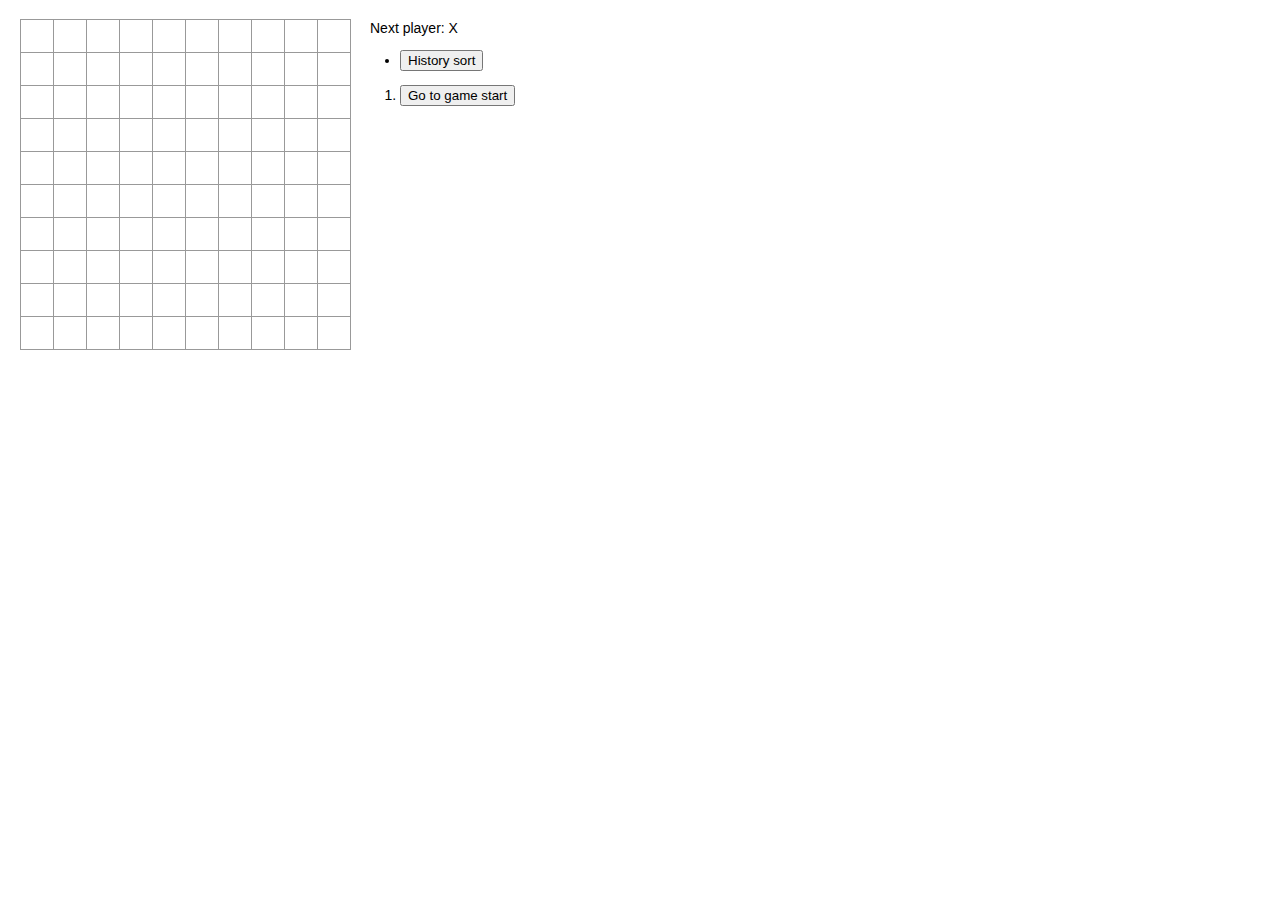
<file: Caro/index.html>
<!DOCTYPE html><html lang="en"><head><meta charset="utf-8"><meta name="viewport" content="width=device-width,initial-scale=1,shrink-to-fit=no"><meta name="theme-color" content="#000000"><link rel="manifest" href="/Caro/manifest.json"><link rel="shortcut icon" href="/Caro/favicon.ico"><title>React App</title><link href="/Caro/static/css/main.4a941626.css" rel="stylesheet"></head><body><noscript>You need to enable JavaScript to run this app.</noscript><div id="root"></div><script type="text/javascript" src="/Caro/static/js/main.7a60d6db.js"></script></body></html>
</file>
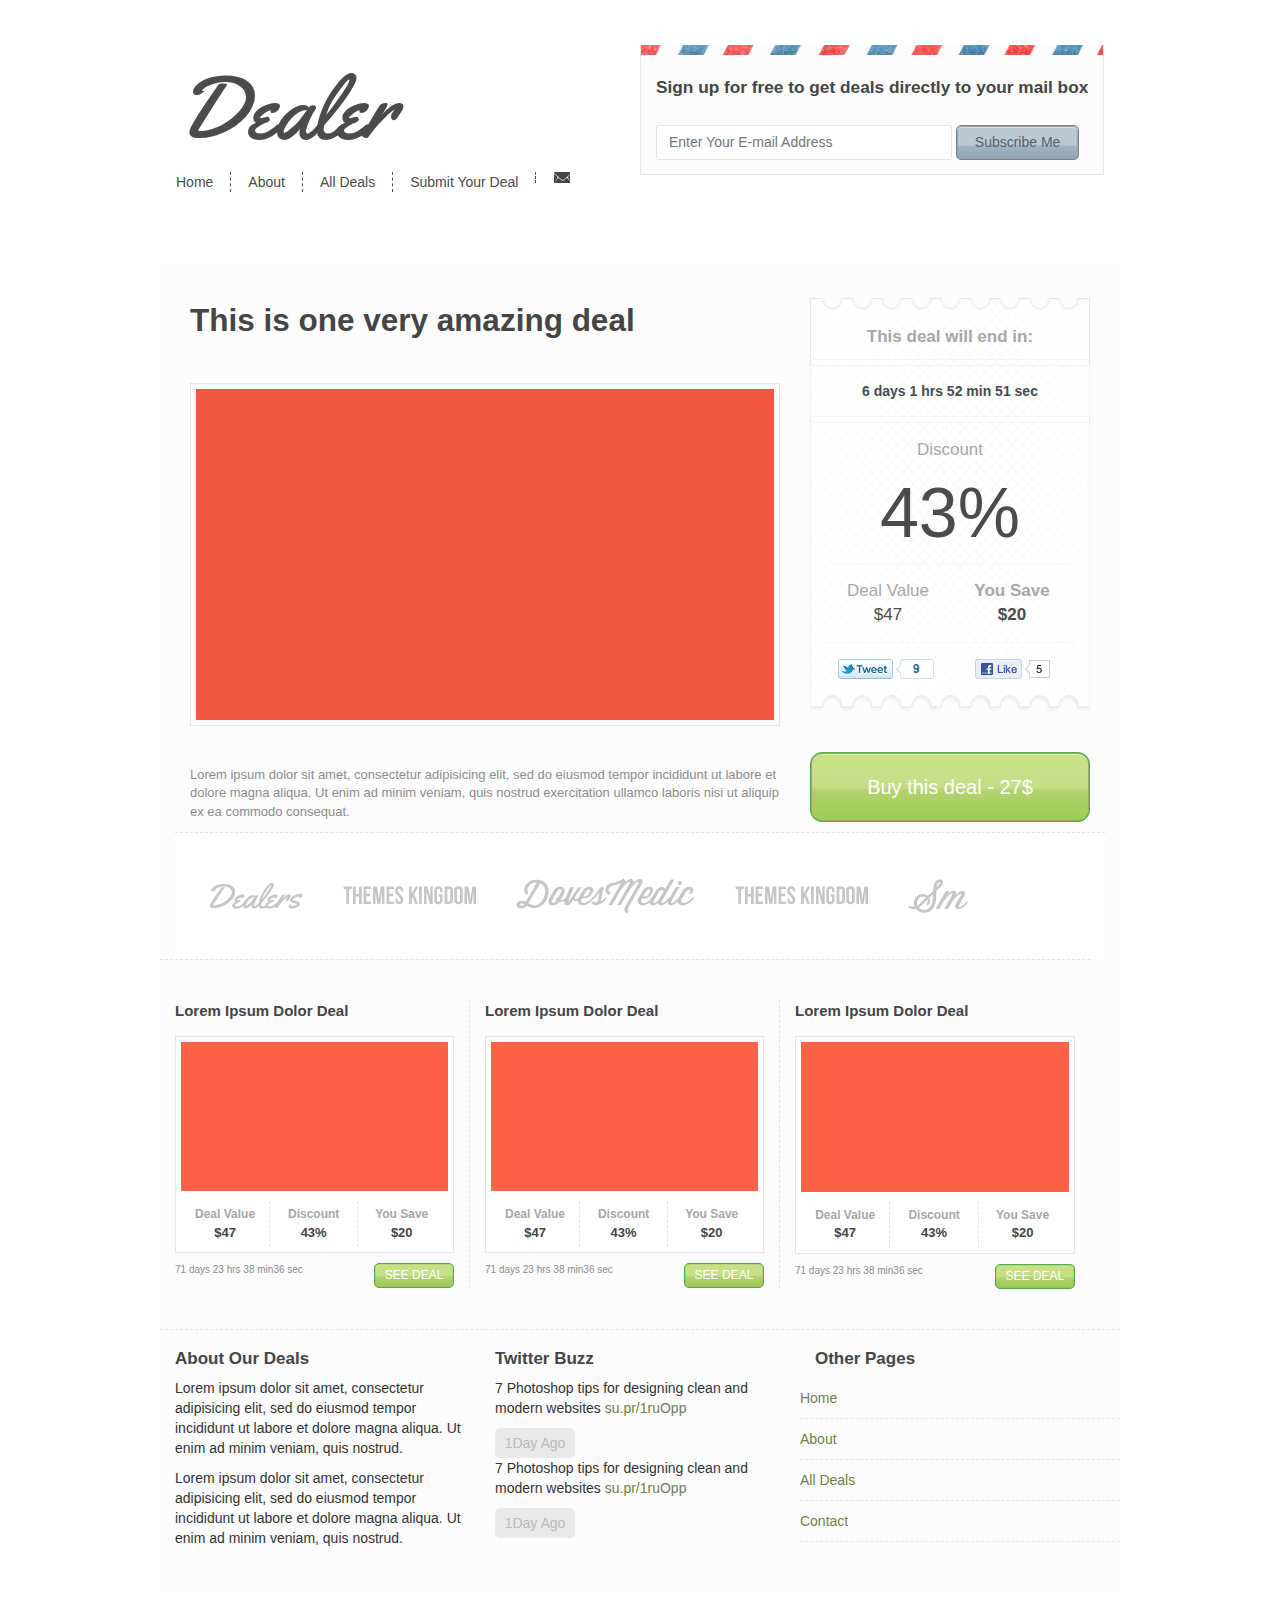
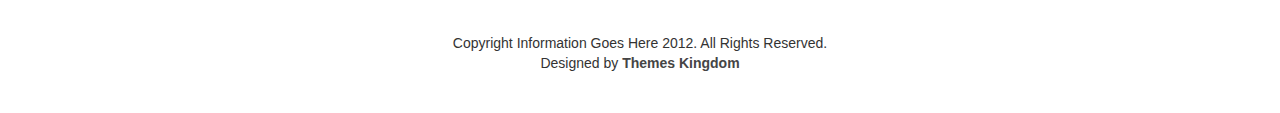
<file: PracticePSDtoHTMLSlicing/index.html>
<html lang="en">

<head>
    <meta charset="UTF-8">
    <meta name="viewport" content="width=device-width, initial-scale=1.0">
    <meta http-equiv="X-UA-Compatible" content="ie=edge">
    <link href="https://fonts.googleapis.com/css?family=Yellowtail" rel="stylesheet">
    <link rel="stylesheet" href="css/style.css">
    <!-- Latest compiled and minified CSS -->
    <link rel="stylesheet" href="https://maxcdn.bootstrapcdn.com/bootstrap/3.3.7/css/bootstrap.min.css">

    <!-- jQuery library -->
    <script src="https://ajax.googleapis.com/ajax/libs/jquery/3.3.1/jquery.min.js"></script>

    <!-- Latest compiled JavaScript -->
    <script src="https://maxcdn.bootstrapcdn.com/bootstrap/3.3.7/js/bootstrap.min.js"></script>
    <title>Dealer</title>
</head>

<body>
    <!-- <button type="button" class="navbar-toggle" data-toggle="collapse" data-target="#myNavBar" style="background-color: black">
        <span class="icon-bar"></span>
        <span class="icon-bar"></span>
        <span class="icon-bar"></span>
    </button> -->
    <header class="container navbar navbar-collapse" id="myNavBar">

        <div class="row">
            <div class="col-md-6 header-left ">
                <div>

                    <div class="row">
                        <div class="col-md-12">
                            <div class="logo">
                                Dealer
                            </div>
                        </div>
                    </div>

                    <nav>
                        <ul class="clearfix">
                            <li class="nav-home">
                                <a href="">Home</a>
                            </li>
                            <li>
                                <a href="">About</a>
                            </li>
                            <li>
                                <a href="">All Deals</a>
                            </li>
                            <li>
                                <a href="">Submit Your Deal</a>
                            </li>
                            <li>
                                <a href="">
                                    <img src="img/Mail.png" alt="">
                                </a>
                            </li>
                        </ul>
                    </nav>
                </div>

            </div>
            <div class="col-md-6 header-right collapse navbar-collapse">
                <b class="sign-up-lable">Sign up for free to get deals directly to your mail box</b>
                <div class="register-form-block">
                    <form action="post" id="register-form">
                        <input class="reg-email" type="email" placeholder="Enter Your E-mail Address">
                        <button class="subscribe-btn" type="submit">Subscribe Me</button>
                    </form>
                </div>
            </div>
        </div>
    </header>
    <!-- Begin main body -->
    <section class="container-fluid">
        <div class="container mainbody clearfix">
            <!-- Begin Block 1 -->
            <div class="block-1 clearfix ">
                <article class="block-a1 col-xs-12 col-sm-12 col-md-8">
                    <hgroup>This is one very amazing deal</hgroup>
                    <div class="product-image-container">
                        <div class="product-image"></div>
                    </div>
                    <p class="product-detail">Lorem ipsum dolor sit amet, consectetur adipisicing elit, sed do eiusmod tempor incididunt ut labore
                        et dolore magna aliqua. Ut enim ad minim veniam, quis nostrud exercitation ullamco laboris nisi ut
                        aliquip ex ea commodo consequat.</p>
                </article>

                <div class=" col-xs-12 col-sm-12 col-md-4">
                    <div class="feature-deal-info">
                        <div class="block-a2-1">This deal will end in:</div>
                        <div class="block-a2-2">6 days 1 hrs 52 min 51 sec</div>
                        <div class="block-a2-3 ">
                            <div class="block-a2-3-1">
                                <div id="discount">Discount</div>
                                <div id="discount-percent">43%</div>
                            </div>
                            <div class="block-a2-3-2 clearfix">
                                <div class="block-a2-3-2-1">
                                    <div class="dealvalue">Deal Value</div>
                                    <div class="dealvalue-value">$47</div>
                                </div>
                                <div class="block-a2-3-2-1">
                                    <div class="you-save">You Save</div>
                                    <div class="you-save-value">$20</div>
                                </div>
                            </div>

                            <div class="block-a2-like clearfix">
                                <div class="like">
                                    <img src="img/Twitter.png" alt="">
                                </div>
                                <div class="like">
                                    <img src="img/Facebook.png" alt="">
                                </div>
                            </div>

                        </div>

                    </div>
                    <button class="buy-deal-btn btn-success">Buy this deal - 27$</button>

                </div>
            </div>

            <!-- End Block 1 -->


            <!-- Begin client logo block-->
            <div class="container ">

                <div class="clients-logo-block row">
                    <div class="center-logo col-xs-12">
                        <div class="client-logo">
                            <img src="img/client-logo/Dealers.png" alt="">
                        </div>
                        <div class="client-logo">
                            <img src="img/client-logo/THEMES KINGDOM copy.png" alt="">
                        </div>
                        <div class="client-logo">
                            <img src="img/client-logo/DovesMedic.png" alt="">
                        </div>
                        <div class="client-logo">
                            <img src="img/client-logo/THEMES KINGDOM copy.png" alt="">
                        </div>
                        <div class="client-logo">
                            <img src="img/client-logo/Sm.png" alt="">
                        </div>

                    </div>
                </div>
            </div>
            <!-- End client logo block-->

            <!-- Begin block 3 -->
            <div>

                <div class=" block-3 clearfix row">
                    <div class="block-3-col no-margin-left col-xs-12 col-sm-6 col-md-4">
                        <hgroup>
                            Lorem Ipsum Dolor Deal
                        </hgroup>
                        <div class="deal-detail clearfix">
                            <div class="deal-thumbnail"></div>
                            <div class="deal-info">
                                <div class="deal-info-col ">
                                    <div class="gray-bold">Deal Value</div>
                                    <div class="black-bold">$47</div>
                                </div>
                                <div class="deal-info-col left-vertical-dashed">
                                    <div class="gray-bold">Discount</div>
                                    <div class="black-bold">43%</div>
                                </div>
                                <div class="deal-info-col left-vertical-dashed">
                                    <div class="gray-bold">You Save</div>
                                    <div class="black-bold">$20</div>
                                </div>
                            </div>
                        </div>
                        <div class="deal-detail-footer clearfix">
                            <p>71 days 23 hrs 38 min36 sec</p>

                            <button class="buy-deal-btn btn-success">SEE DEAL</button>
                        </div>
                    </div>

                    <div class="block-3-col  col-xs-12 col-sm-6 col-md-4">
                        <hgroup>
                            Lorem Ipsum Dolor Deal
                        </hgroup>
                        <div class="deal-detail clearfix">
                            <div class="deal-thumbnail"></div>
                            <div class="deal-info">
                                <div class="deal-info-col">
                                    <div class="gray-bold">Deal Value</div>
                                    <div class="black-bold">$47</div>
                                </div>
                                <div class="deal-info-col left-vertical-dashed">
                                    <div class="gray-bold">Discount</div>
                                    <div class="black-bold">43%</div>
                                </div>
                                <div class="deal-info-col left-vertical-dashed">
                                    <div class="gray-bold">You Save</div>
                                    <div class="black-bold">$20</div>
                                </div>
                            </div>
                        </div>
                        <div class="deal-detail-footer clearfix">
                            <p>71 days 23 hrs 38 min36 sec</p>

                            <button class="buy-deal-btn btn-success">SEE DEAL</button>
                        </div>
                    </div>

                    <div class="block-3-col no-border-right  col-xs-12 col-sm-6 col-md-4">
                        <hgroup>
                            Lorem Ipsum Dolor Deal
                        </hgroup>
                        <div class="deal-detail clearfix">
                            <div class="deal-thumbnail"></div>
                            <div class="deal-info">
                                <div class="deal-info-col">
                                    <div class="gray-bold">Deal Value</div>
                                    <div class="black-bold">$47</div>
                                </div>
                                <div class="deal-info-col left-vertical-dashed">
                                    <div class="gray-bold">Discount</div>
                                    <div class="black-bold">43%</div>
                                </div>
                                <div class="deal-info-col left-vertical-dashed">
                                    <div class="gray-bold">You Save</div>
                                    <div class="black-bold">$20</div>
                                </div>
                            </div>
                        </div>
                        <div class="deal-detail-footer clearfix">
                            <p>71 days 23 hrs 38 min36 sec</p>

                            <button class="buy-deal-btn btn-success">SEE DEAL</button>
                        </div>
                    </div>
                </div>
            </div>
            <!-- End block 3 -->

            <!-- Begin last main block -->
            <div class="main-footer clearfix row">
                <div class=" no-margin-left col-md-4 col-sm-6 col-xs-12">
                    <article>
                        <h1 class="main-footer-bold">About Our Deals</h1>
                        <p>Lorem ipsum dolor sit amet, consectetur adipisicing elit, sed do eiusmod tempor incididunt ut labore
                            et dolore magna aliqua. Ut enim ad minim veniam, quis nostrud.</p>
                    </article>
                    <p>Lorem ipsum dolor sit amet, consectetur adipisicing elit, sed do eiusmod tempor incididunt ut labore
                        et dolore magna aliqua. Ut enim ad minim veniam, quis nostrud.</p>

                </div>

                <div class=" col-md-4 col-sm-6 col-xs-12">
                    <div class="row1">
                        <article>
                            <h1 class="main-footer-bold">Twitter Buzz</h1>
                            <p>7 Photoshop tips for designing clean and modern websites
                                <a class="link-green">su.pr/1ruOpp</a>
                            </p>
                        </article>
                        <div class="time-arlet">1Day Ago</div>
                    </div>

                    <div class="row2">
                        <p>7 Photoshop tips for designing clean and modern websites
                            <a class="link-green">su.pr/1ruOpp</a>
                        </p>

                        <div class="time-arlet">1Day Ago</div>
                    </div>
                </div>

                <div class=" no-border-right col-md-4 col-sm-6 col-xs-12">
                    <h1 class="main-footer-bold">Other Pages</h1>

                    <ul class="footer-nav row">
                        <li>
                            <a class="link-green nav" href="">Home</a>
                        </li>
                        <li>
                            <a class="link-green nav" href="">About</a>
                        </li>
                        <li>
                            <a class="link-green nav" href="">All Deals</a>
                        </li>
                        <li>
                            <a class="link-green nav" href="">Contact</a>
                        </li>
                    </ul>
                </div>
            </div>
            <!-- End last main block -->
        </div>
    </section>
    <!-- End of main body -->
    <footer class="container-fluid">
        <div class="container">
            Copyright Information Goes Here 2012. All Rights Reserved.
            <br> Designed by
            <b class="black-bold">Themes Kingdom</b>
        </div>
    </footer>

</body>

</html>
</file>
<file: Caro/static/css/main.4a941626.css>
body{font:14px Century Gothic,Futura,sans-serif;margin:20px}ol,ul{padding-left:30px}.board-row:after{clear:both;content:"";display:table}.status{margin-bottom:10px}.square{background:#fff;border:1px solid #999;float:left;font-size:24px;font-weight:700;line-height:34px;height:34px;margin-right:-1px;margin-top:-1px;padding:0;text-align:center;width:34px}.square:focus{outline:none}.kbd-navigation .square:focus{background:#ddd}.game{display:-ms-flexbox;display:flex;-ms-flex-direction:row;flex-direction:row}.game-info{margin-left:20px}
/*# sourceMappingURL=main.4a941626.css.map*/
</file>
<file: PracticePSDtoHTMLSlicing/css/style.css>
*{
    box-sizing: border-box;
}
body{
    margin: 0;
    padding: 0;
    max-width: 100%;
    overflow-x: hidden;
    font-family: Helvetica, Arial, sans-serif;
    font-size: 15px;
    color: #c2c2c2;
    background-color: #e8eff0;
}

header{
    padding-bottom: 50px;
    padding-top: 45px;

}

.container-fluid{
    max-width: 100%;
}

.container{
    max-width: 960px;
    margin: 0px auto;
}

.mainbody{
    background-color: #fcfcfc;
    padding:  35px;
}


.header-right{
    background-color: #fcfcfc;
    padding: 30 21 25 21;
    background-image: url("../img/Top stripe.png");
    background-position: center top;
    background-size: 100% 10px;
    background-repeat: no-repeat;
    border: 1px solid #e5e5e5;
}

.sign-up-lable{
    font-size: 17.25px;
    font-weight: bold;
    color: #454545;
}

.register-form-block{
    margin-top: 25px;
}

.reg-email{
    width: 68.5%;
    height: 35px;
    border: 1px solid #e5e5e5;
    border-radius: 2px;
    padding: 0 12 0 12;
}
.subscribe-btn{
    width: 28.5%;
    height: 35px;
    background-image: url("../img/regBG.png");
    background-size: cover;
    border: 1px solid gray;
    border-radius: 5px;
    color: #525e6a;
    font-size: 14px;
}
.clearfix::after{
    content: "";
    clear: both;
    display: table;
}

.logo{
    color: #4b4b4b;
    font-family: "Yellowtail";
    font-size: 89px !important;
}
nav ul{
    margin: 0;
    padding: 0;
    list-style: none;
}
nav ul li{
    display: block;
    float: left;
    padding: 0px 17px;
    border-left: 1px dashed #4b4b4b; 
}
nav ul li a{
    color: #4b4b4b;
    text-decoration: none;
}
nav ul li a:hover{
    color: #0b0b0b;
    text-decoration: none;
}

.nav-home{
    padding-left: 0px;
    border-left: none; 
}

.block-a1{
    width: 65%;
    float: left; 
}
.block-a1 hgroup{
    color: #454545;
    font-size: 31.5px;
    font-weight: bold;
}
.product-image-container{
    border: 1px solid #e5e5e5;

}

.block-a1 .product-image-container{
    border: 1px solid #e5e5e5;
    margin-top: 40px;
    margin-bottom: 40px;
}

.product-image{
    background-color: #ef5741; 
    padding-top: 56.25%;
    margin: 5px !important;

}

.product-detail{
    font-size: 13px;
    color: #8c8c8c;
}

.block-a2{
    float: left; 
    width: 30%;
    margin-left: 40px;
}

.feature-deal-info{
    background: url("../img/feature_deal_BG.png");
    background-size: 100% 100%;
    width: 100%;
    font-weight: bold;
    text-align: center;
}

.block-a2-1{
    color: #a7a7a7;
    font-size: 17px;
    border-bottom: 1px solid #f4f4f4;
    padding-top: 27;
    padding-bottom: 10;
}

.block-a2-2{
    margin-top: 5;
    border: 1px solid #f4f4f4;
    padding-top: 15;
    padding-bottom: 15;
    color: #4b4b4b;
}
.block-a2-3{
    margin-top: 5;
    border: 1px solid #f4f4f4;
    padding: 15;
    color: #4b4b4b;
    border-bottom: none;
}
#discount{
    font-size: 17;
}

#discount-percent{
    font-size: 70;
    color:  #4b4b4b;
}
.block-a2-3-1, .block-a2-3-2 {
    border-bottom: 1px dashed #f4f4f4;
    font-size: 17;
    color: #a7a7a7;
    font-weight: normal;
}
.dealvalue-value, .you-save-value{
    color: #4b4b4b;
}
.you-save, .you-save-value{
    font-weight: bold;
}
.block-a2-3-2-1{
    width: 50%; 
    float: left;
    padding-top: 15;
    padding-bottom: 15;
}
.block-a2-like{
    padding-top: 10;
    padding-bottom: 10;
}
.like{
    float: left;
    width: 50%;
    text-align: center;
}
.buy-deal-btn{
    width: 100%;
    height: 70px;
    background-image: url("../img/buy_btn_BG.png");
    background-size: 100% 100%;
    border-radius: 12px;
    border: 1px solid #94af5b;
    margin-top: 40px;
    font-size: 20px;
    color: #5d7730;

}
.clients-logo-block, .block-3{
    width: 100%;
    padding-top: 40;
    padding-bottom: 40;
    border-top: 1px dashed #e5e5e5;
    text-align: center;
}

.clients-logo-block{
    background-color: white;
}
.center-logo{
    display: inline-block;
}
.client-logo{
    padding: 5 20;
    display: table-cell;
    text-align: center;
    vertical-align: middle;
}
.block-3{
    width: 100%;
}

.block-3-col{
    float: left;
    width: 33.3%;
    padding-left: 23px;
    padding-right: 23px;
    border-right: 1px dashed #e5e5e5;
}
.no-border-right{
    border-right: none !important;
    margin-right: -23px !important;
}

.no-margin-left{
}

.block-3-col hgroup{
    font-weight: bold;
    color: #454545;
    font-size: 15;
    text-align: left;
}
.deal-detail{
    padding: 5px;
    border: 1px solid #e5e5e5;
    background-color: white;
    margin-top: 15px;
}
.deal-thumbnail{
    background-color: tomato;
    width: 100%;
    padding-top: 56%;
}
.deal-info{
    margin: 10 0;
}
.deal-info-col{
    padding: 5;
    float: left;
    width: 33%
}

.deal-info .gray-bold{
    color:#a7a7a7;
    font-weight: bold;
    font-size: 12px;
}
.black-bold{
    color:#454545;
    font-weight: bold;
}
.deal-info .black-bold{
    font-size: 13px;
}
.left-vertical-dashed{
    border-left: 1px dashed #e5e5e5;
}
.deal-detail-footer{
    margin-top: 10px;
}
.deal-detail-footer p{
    font-size: 10px;
    color: #8c8b8c;
    float: left;
    display: block;
}

.deal-detail-footer .buy-deal-btn{
    width: 80px;
    height: 25px;
    float: right;
    border-radius: 5px;
    font-size: 12px; 
    margin: 0;
    
}
footer{
    text-align: center;
    padding: 40 0 40 0;
}

.main-footer{
    border-top: 1px dashed #e5e5e5;
}

.main-footer-bold{
    font-size: 17px;
    font-weight: bold;
    color: #454545;
}

.main-footer-col{
    width: 33.3%;
    border-right: 1px dashed #e5e5e5;
    font-size: 13px;
    float: left;
    padding-left: 23px;
    padding-right: 23px;
}
.main-footer-col .row1{
    border-bottom: 1px dashed #e5e5e5;
    padding-bottom: 22PX;
}

.time-arlet{
    background-color: #e9e9e9;
    color: #bbbbbb;
    width: 80;
    border-radius: 5px;
    text-align: center;
    vertical-align: middle;
    padding-top: 5;
    padding-bottom: 5;
}
.link-green{
    color: #6c8247;
    text-decoration: unset;
}

.footer-nav{
    display: block;
    margin: 0;
    padding: 0;
    list-style: none;
}

.footer-nav li{
    padding-top: 10px;
    padding-bottom: 10px;
    border-bottom: 1px dashed #e5e5e5;
}
</file>
